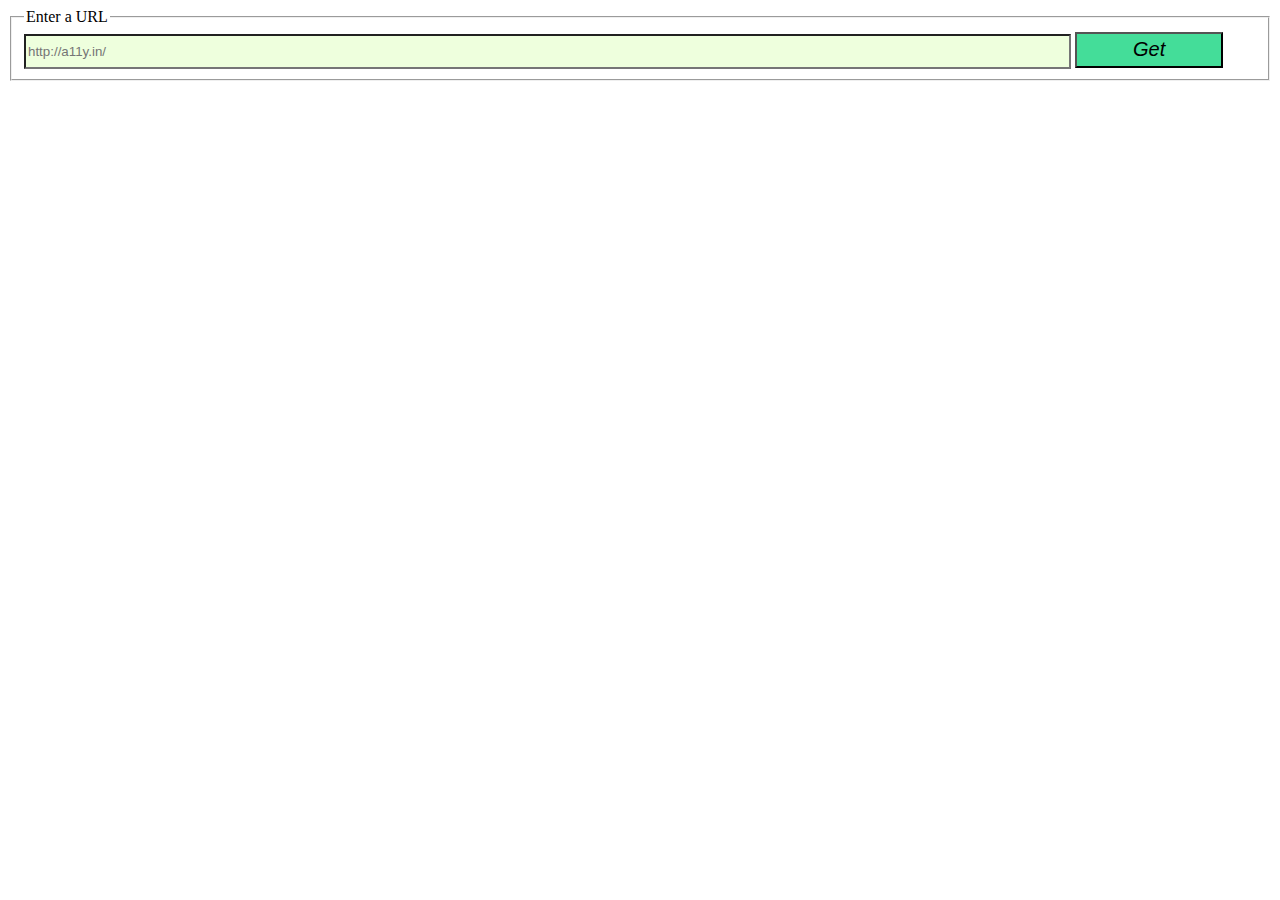
<file: alipi/index.html>
<!doctype>
<head>
  <style type="text/css" rel="stylesheet">
  #inputurl {
  width:85%;
  height:35px;
  background-color:#efd;
  }
  button {
  width:12%;
  background-color:#4d9;
  height:36px;
  font-size:20px;
  font-style:italic;
}
</style>
  <title> Alipi </title>
  <script type="text/javascript">
    function wget()
    {
    foruri = document.getElementById("inputurl").value;
    if(foruri.substring(0,7) == "http://") {
    if(window.location.href == "http://dev.a11y.in/server/")
    {
    window.open("http://dev.a11y.in/web?foruri=" + encodeURIComponent(foruri));
    }
    else
    {
    window.open("http://127.0.0.1:5000/?foruri=" + encodeURIComponent(foruri));
    }
    }
    else if (foruri.substring(0,8) == "https://") {
        window.open("http://127.0.0.1:5000/?foruri=" + encodeURIComponent(foruri));
    }
    else {
    alert("Please enter 'HTTP' protocoled URL");
    }
    }
</script>
    
</head>
<body>
  <fieldset>
    <legend> Enter a URL  </legend>
  <input id="inputurl" placeholder="http://a11y.in/" />
  <button type="submit" onClick="wget()"> Get</button>
  </fieldset>
</body>
</html>
</file>
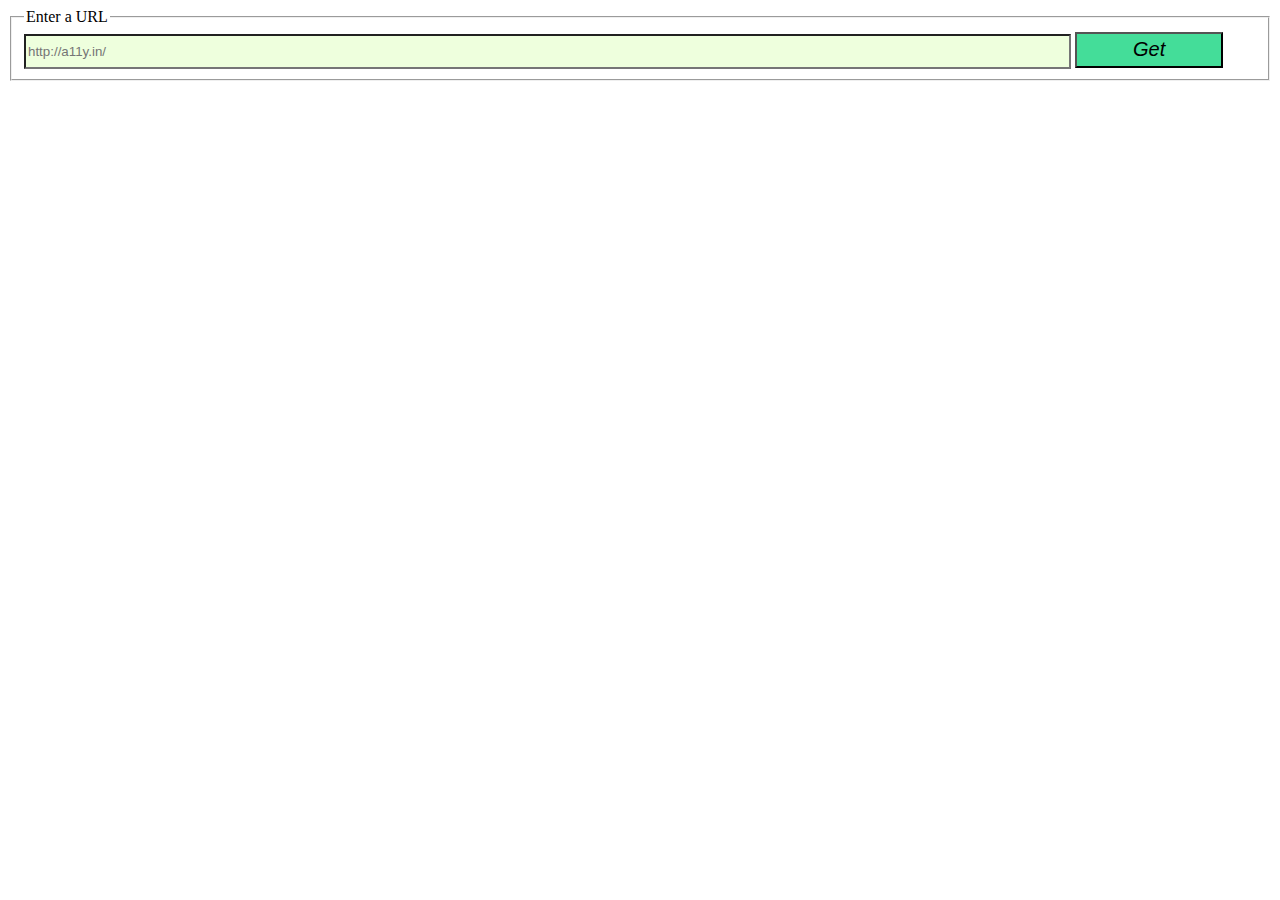
<file: server/index.html>
<!doctype>
<head>
  <style type="text/css" rel="stylesheet">
  #inputurl {
  width:85%;
  height:35px;
  background-color:#efd;
  }
  button {
  width:12%;
  background-color:#4d9;
  height:36px;
  font-size:20px;
  font-style:italic;
}
</style>
  <title> Alipi </title>
  <script type="text/javascript">
    function wget()
    {
    foruri = document.getElementById("inputurl").value;
    if(foruri.substring(0,7) == "http://") {
    window.open("http://127.0.0.1:5000/?foruri=" + foruri);
    }
    else if (foruri.substring(0,8) == "https://") {
        window.open("http://127.0.0.1:5000/?foruri=" + foruri);
    }
    else {
    alert("Please enter 'HTTP' protocoled URL");
    }
    }
</script>
    
</head>
<body>
  <fieldset>
    <legend> Enter a URL  </legend>
  <input id="inputurl" placeholder="http://a11y.in/" />
  <button type="submit" onClick="wget()"> Get</button>
  </fieldset>
</body>
</html>
</file>
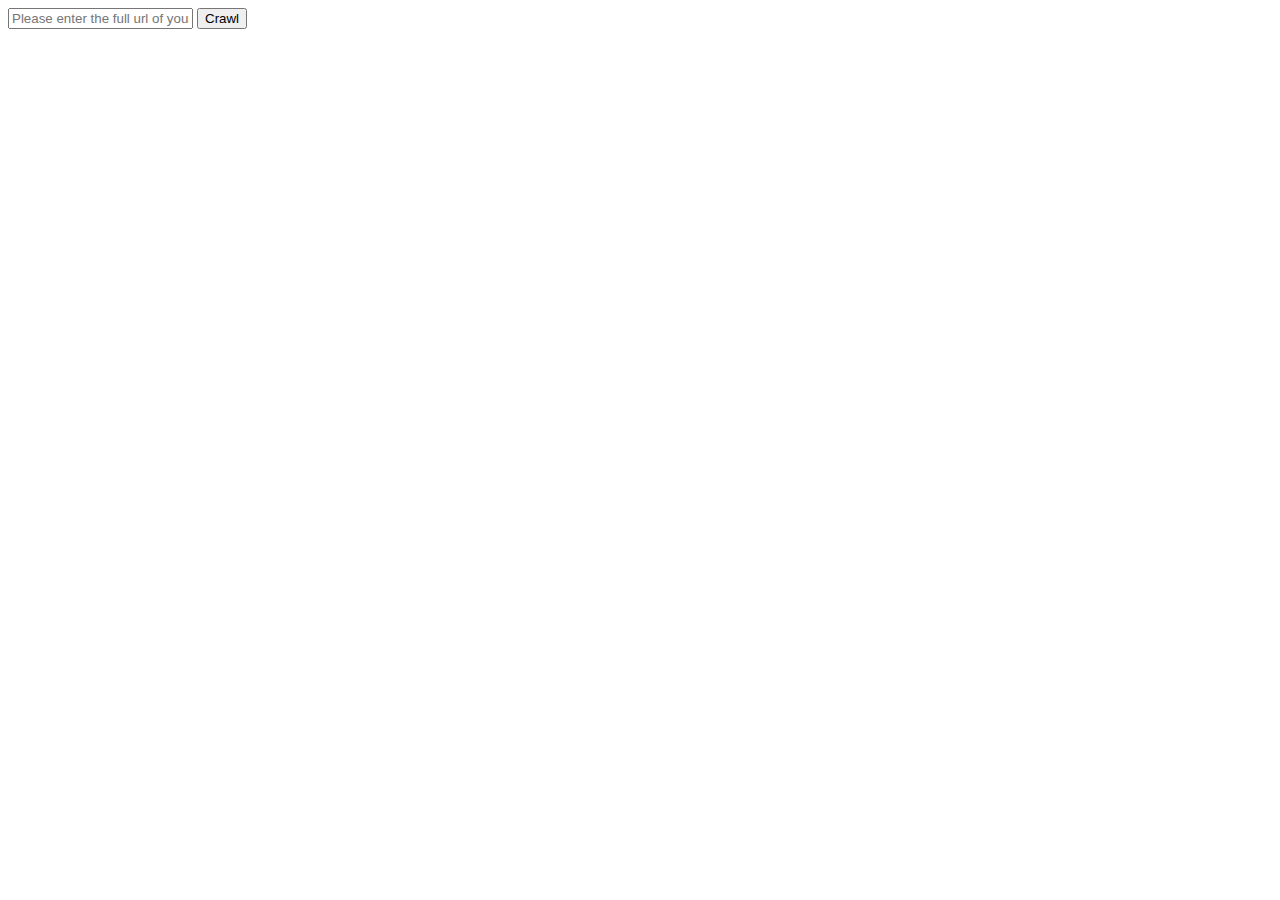
<file: recrawl.html>
<!doctype html>
<html>
<body>
  <input type="text" id="blog" placeholder="Please enter the full url of your blog"></input>
  <input type="button" id="button" value="Crawl" onclick="crawl();"></input>
  <script type="text/javascript">
    function crawl()
    {
    var xhr = new XMLHttpRequest();
    xhr.open('POST','http://dev.a11y.in/scrape',true)
    xhr.send('url='+ document.getElementById('blog').value);
    document.getElementById('button').disabled = true;
    }
  </script>
</body>
</html>
</file>
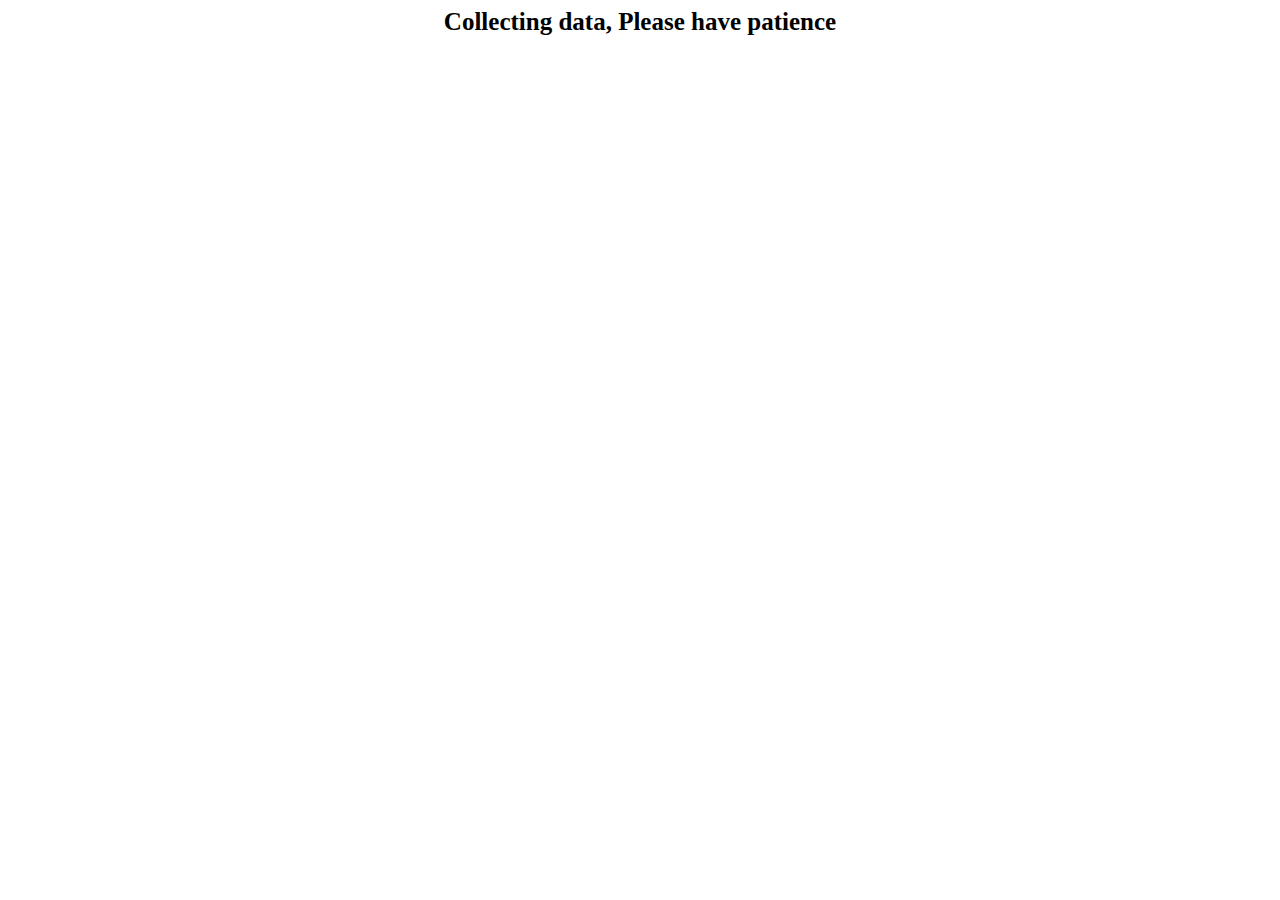
<file: alipi/templates/blank.html>
<!doctype html>
<html>
  <head>
    <style>
      span
      {color:#0000FF;
      font-weight:bold;
      line-height:1.5em;
      }
    </style>
    <body>
      <!-- <button id="prev" style="left:5%;">Previous</button> -->
      <!-- <button id="next" style="right:5%;">Next</button> -->
      <div id="delay" style="top:10%; text-align:center;font-size:25px; font-weight:bold; display:block;">Collecting data, Please have patience</div>
      <div id="info_content"></div>
    </body>
    <script type="text/javascript" src="http://code.jquery.com/jquery-1.7.2.min.js"></script>
    <!-- <script type="text/javascript" src="http://cloud.github.com/downloads/malsup/cycle/jquery.cycle.all.latest.js"></script> -->
    <script type="text/javascript">
      var responseJSON = [];
      var infoFullJSON = [];
      function onLoad()
      {
      $('#delay').delay(2000).hide();

      var JSON1 = [];
      $.each(infoFullJSON, function(i, val) { JSON1.push(val) })
      var html;
      for(var j = 0; j < JSON1.length; j++)
			 {
			 html = $('#info_content').html() + '<pre><span>&lt;alipi&gt;</span>'+
			 '<span>\n\t&lt;language&gt;</span>'+JSON1[j]['lang']+'<span>&lt;/language&gt;</span>'+
			 '<span>\n\t&lt;location&gt;</span>'+JSON1[j]['location']+'<span>&lt;/location&gt;</span>'+
			 '<span>\n\t&lt;author&gt;</span>'+JSON1[j]['author']+'<span>&lt;/author&gt;</span>'+
			 '<span>\n\t&lt;elementType&gt;</span>'+JSON1[j]['elementtype']+'<span>&lt;/elementType&gt;</span>'+
			 '<span>\n\t&lt;blog&gt;</span>'+JSON1[j]['blog']+'<span>&lt;/blog&gt;</span>'+
			 '<span>\n\t&lt;blogxpath&gt;</span>'+JSON1[j]['bxpath']+'<span>&lt;/blogxpath&gt;</span>'+
			 '<span>\n\t&lt;xpath&gt;</span>'+JSON1[j]['xpath']+'<span>&lt;/xpath&gt;</span>'+
			 '<span>\n\t&lt;data&gt;</span>'+JSON1[j]['data']+'<span>&lt;/data&gt;<span>'+
			 '<span>\n&lt;/alipi&gt;<span></pre>';
			 $('#info_content').html(html);
			 }
			 <!-- $('#info_content').children().hide(); -->
			 <!-- $($('#info_content').children()[0]).show(); -->
			 }
			 
			 <!-- $(window).click(function() { -->
			 <!-- $('#info_content').cycle({ -->
			 <!-- fx: 'fadeZoom', -->
			 <!-- timeout: 0, -->
			 <!-- next: '#next', -->
			 <!-- prev: '#prev', -->
			 <!-- slideExpr: 'pre' -->
			 <!-- }); -->
			 <!-- }); -->
			 
			 <!-- $(window).ready('http://127.0.0.1:5000/blank', function() { -->
			 <!-- $('#info_content').children().hide(); -->
			 <!-- $('#info_content').children()[0].show(); -->
			 <!-- }); -->
    </script>
</html>
</file>
